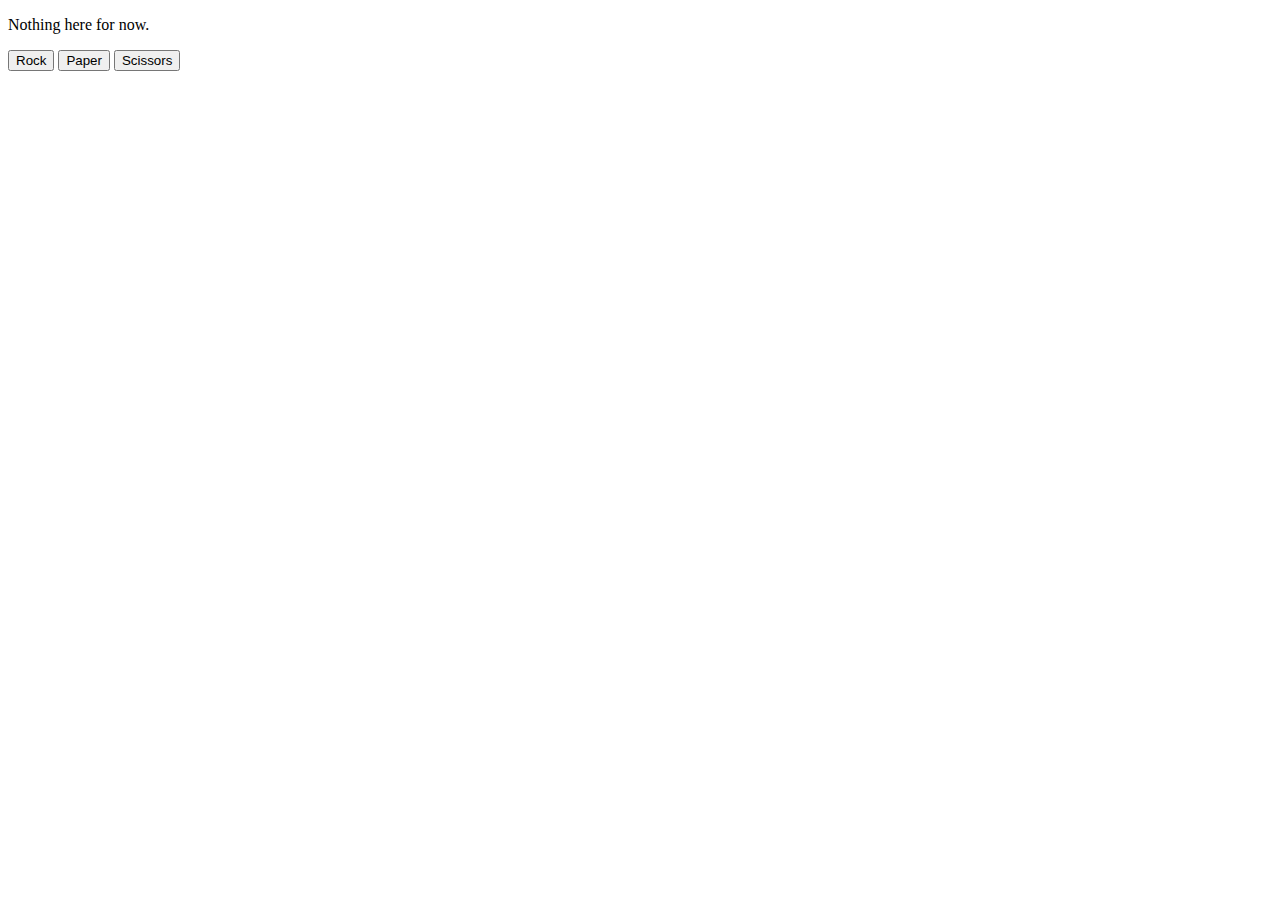
<file: index.html>
<!DOCTYPE html>
<html lang="en">
    <head>
        <meta charset = "UTF-8">
        <!-- <link rel="stylesheet" href="./style.css"> -->
        <script src="./javascript.js"></script>
        <title>Rock Paper Scissors</title>
    </head>

    <body>
        <p>Nothing here for now.</p>

        <button id="btn1">Rock</button>
        <button id="btn2">Paper</button>
        <button id="btn3">Scissors</button>

    </body>
</html>
</file>
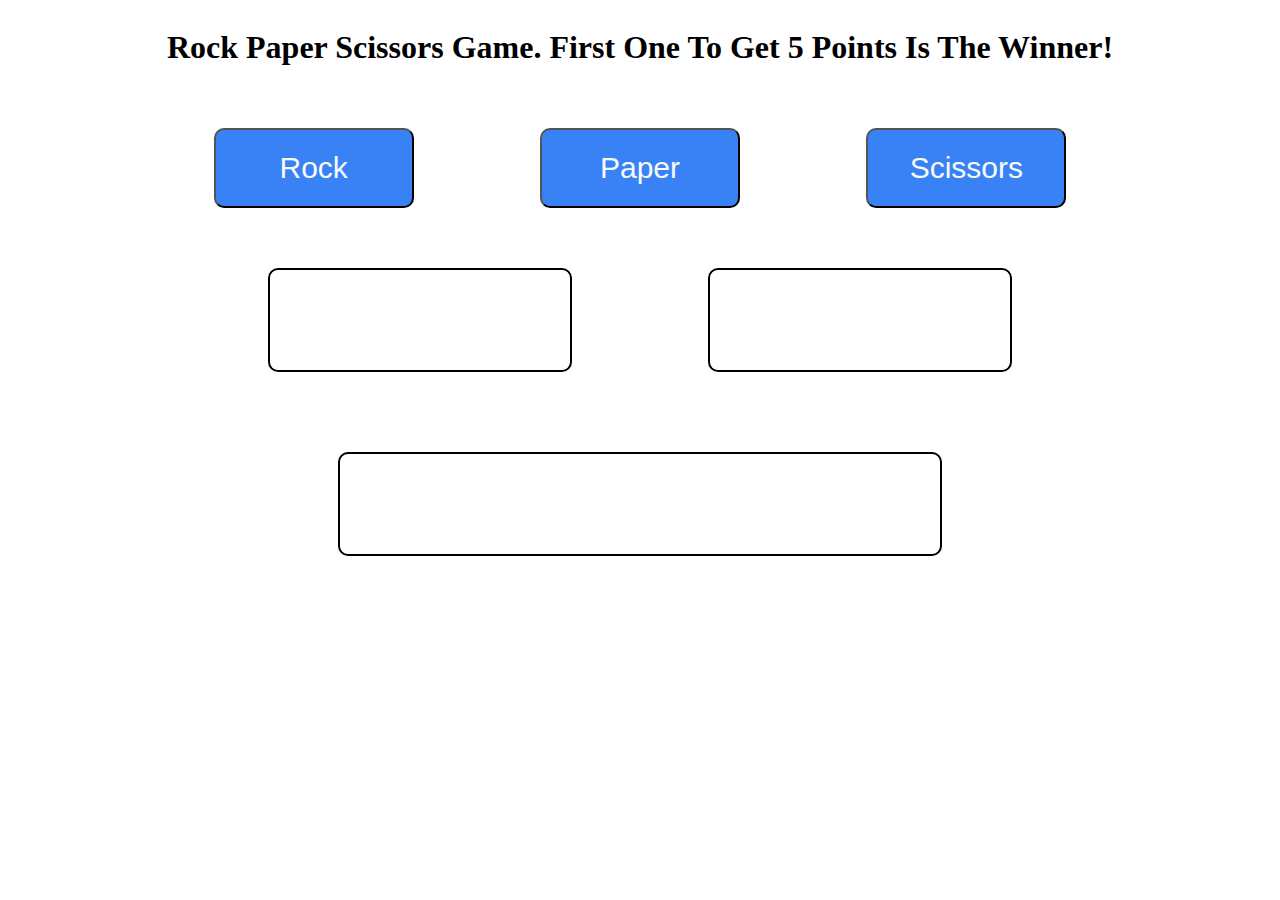
<file: index-2.html>
<!DOCTYPE html>
<html lang="en">
    <head>
        <meta charset = "UTF-8">
        <link rel="stylesheet" href="./style.css">
        <script src="./javascript-2.js" defer></script>
        <title>Rock Paper Scissors</title>
    </head>

    <body>
    <div id = "container">

        <h1>Rock Paper Scissors Game. First One To Get 5 Points Is The Winner!</h1>

        <div class = "button">
            <button id="rock">Rock</button>
            <button id="paper">Paper</button>
            <button id="scissors">Scissors</button>
        </div>

        <div class = 'choices'>
            <div class="player-card">
                <div class="player-choice">
                </div>
            </div>
            <div class="computer-card">
                <div class="computer-choice">
                </div>
            </div>
        </div>

        <div class="round">
            <div class="single-round">
            </div>
        </div>

        <div class="winner">
        </div>

    </div>

    </body>
</html>
</file>
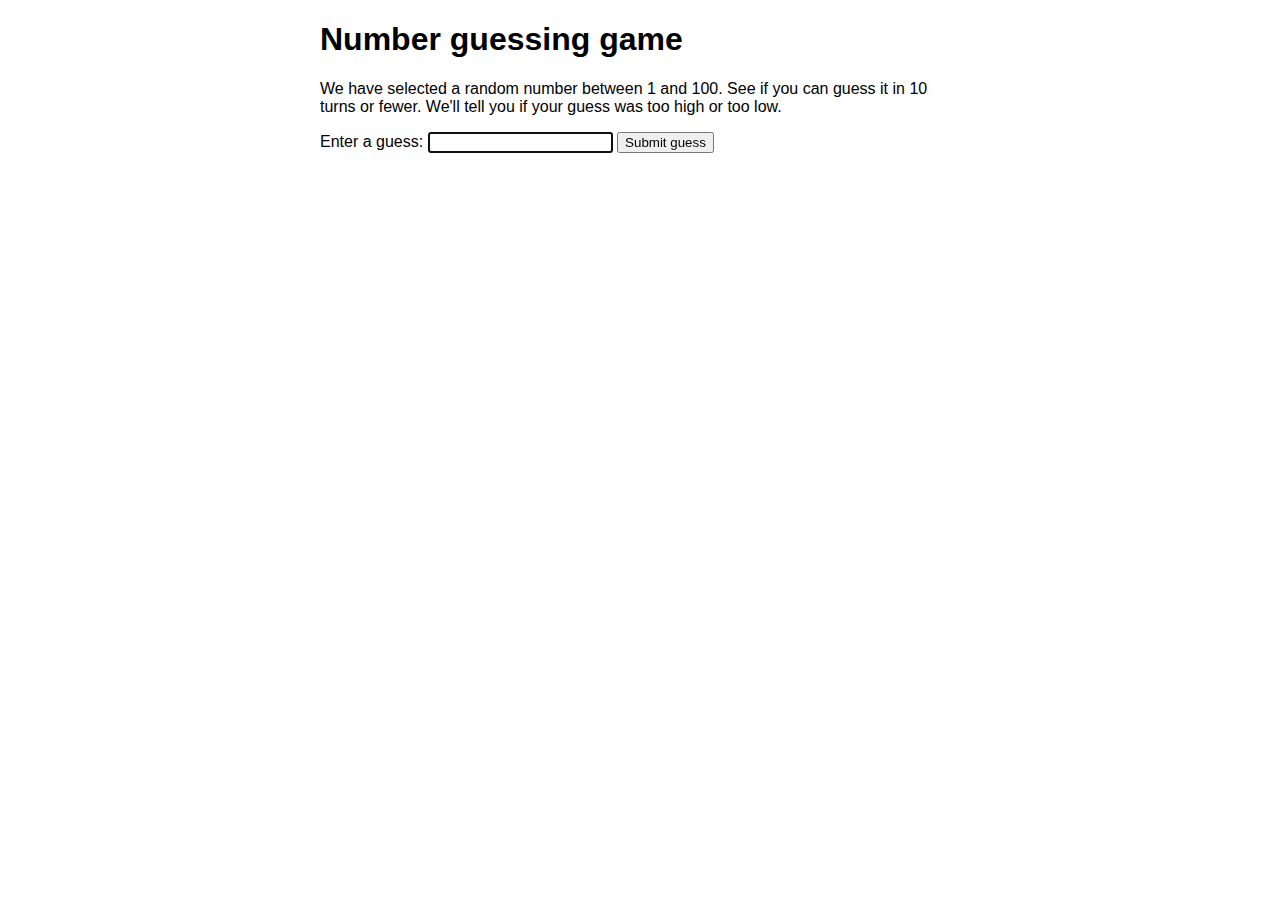
<file: understanding-errors.html>
<!DOCTYPE html>
<html>
  <head>
    <meta charset="utf-8">

    <title>Number guessing game</title>

    <style>
      html {
        font-family: sans-serif;
      }

      body {
        width: 50%;
        max-width: 800px;
        min-width: 480px;
        margin: 0 auto;
      }

      .lastResult {
        color: white;
        padding: 3px;
      }
    </style>
  </head>

  <body>
    <h1>Number guessing game</h1>

    <p>We have selected a random number between 1 and 100. See if you can guess it in 10 turns or fewer. We'll tell you if your guess was too high or too low.</p>

    <div class="form">
      <label for="guessField">Enter a guess: </label>
      <input type="text" id="guessField" class="guessField">
      <input type="submit" value="Submit guess" class="guessSubmit">
    </div>

    <div class="resultParas">
      <p class="guesses"></p>
      <p class="lastResult"></p>
      <p class="lowOrHi"></p>
    </div>

    <script>

    // Your JavaScript goes here. this hw is done. update the commit comment in github
    // Generate a random number between 1 and 100

    // Record the turn number the player is on. Start it on 1

    // Provide the player with a way to guess what the number is

    // Once a guess has been submitted first record it somewhere so the user can see their previous guesses

    // Next, check whether it is the correct number

    /* If it is correct: 
    Display congratulations message
    Stop the player from being able to enter more guesses (this would mess the game up)
    Display control allowing the player to restart the game */

    /* If it is incorrect and the player has turns left:
    Tell the player they are wrong and whether their guess was too high or too low
    Allow them to enter another guess
    Increment the turn number by 1 */

    /* If it is wrong and the player has no turns left:
    Tell the player it is game over
    Stop the player from being able to enter more guesses (this would mess the game up)
    Display control allowing the player to restart the game */


    // Once the game restarts, make sure the game logic and UI are completely reset, then go back to step 1

    // variables to store our data

    let randomNumber = Math.floor(Math.random() * 100) + 1;

    /* constants to store references to parts of our user interface. The text inside some of these elements 
    might change, but each constant always references the same HTML element that it was initialized with */

    const guesses = document.querySelector('.guesses'); // these 3 constants reference the results paragraphs in the div
    const lastResult = document.querySelector('.lastResult'); // will insert values into the p's
    const lowOrHi = document.querySelector('.lowOrHi');

    // these 2 const's references the form text input and submit button
    const guessSubmit = document.querySelector('.guessSubmit'); 
    const guessField = document.querySelector('.guessField'); // const guessField stores a reference to the text input form field in the html.
     
    // querySelector() is a method of the document object. querySelector() method takes one piece of info - a CSS selector
    // that selects the element you want a reference to. b/c guessField now contains a reference to an <input> element, 
    // it now has access to a bunch of properies and methods. one method available is focus. 
    // Variables that don't contain references to form elements won't have focus() available to them. 
    // For ex, the guesses constant contains a reference to a <p> element, and the guessCount variable contains a number.

    let guessCount = 1; // keeps track of the player's guesses
    let resetButton; // doesn't exist yet but will later on
    guessField.focus(); // puts the cursor in the text field 

    function checkGuess() {
        const userGuess = Number(guessField.value); // the current value inside the text field. Number() ensures it's a number
        if (guessCount === 1) { // if first guess, then make the guesses paragraph's text content equal to Previous guesses:
            guesses.textContent = 'Previous guesses: ';
        }
        guesses.textContent += userGuess + ' '; // appends userGuess to end of the guesses paragraph

        if (userGuess === randomNumber) { // if guess is correct, show message, clear contents and call the setGameOver()
            lastResult.textContent = 'Congratulations! You got it right!';
            lastResult.style.backgroundColor = 'green';
            lowOrHi.textContent = '';
            setGameOver();
        }   else if (guessCount === 10) { // if it's the last turn, show message, clear contents and call the setGameOver() 
            lastResult.textContent = '!!!GAME OVER!!!';
            lowOrHi.textContent = '';
            setGameOver();
        }   else {
            lastResult.textContent = 'Wrong!';  // when the two previous tests are false, show message
            lastResult.style.backgroundColor = 'red';
        }       if (userGuess < randomNumber) { // test if the guess is lower/higher than the answer, show message
                lowOrHi.textContent = 'Last guess was too low!';
                } else if (userGuess > randomNumber) {
                    lowOrHi.textContent = 'Last guess was too high!';
                }
        
        // the next 3 lines get us ready for the next guess to be submitted
        guessCount++; // increase the guess count by 1 and add it to the count
        guessField.value = ''; // clear the text field
        guessField.focus(); // focus the text field for the next guess
        
    }

    guessSubmit.addEventListener('click', checkGuess); // event listener to the button. click is the type of event and
    // checkGuess() is what we want to run. no () needed after checkGuess.

    function setGameOver() {
      guessField.disabled = true; // disables the text input
      guessSubmit.disabled = true; // disables the button
      resetButton = document.createElement('button'); // generate new button
      resetButton.textContent = 'Start new game'; // button label
      document.body.append(resetButton); // add to bottom of existing html
      resetButton.addEventListener('click', resetGame); // event listener. click is the type of event. calls the resetGame()
    }

    function resetGame() {  // resets the game to start again
      guessCount = 1; // count is back to 1

      const resetParas = document.querySelectorAll('.resultParas p'); // all the p's inside div class resultParas
      for (const resetPara of resetParas) { // loop through the p's and set the text to empty
        resetPara.textContent = ''; // for (const resetPara of resetParas), notice resetPara and the plural form 
        // are in the "for (__ of __)". it goes through each resetPara however many times there are
      }

      resetButton.parentNode.removeChild(resetButton); // removes the reset button

      guessField.disabled = false; // enables the form elements
      guessSubmit.disabled = false;
      guessField.value = ''; // empties and focuses the text field
      guessField.focus();

      lastResult.style.backgroundColor = 'white'; // removes the background color 
      randomNumber = Math.floor(Math.random() * 100) + 1; // a new random number
    }

    </script>
  </body>
</html>
</file>
<file: style.css>
#container {  /* the entire thing is in flex column format but each individual section is in flex row format */
    display: flex;
    flex-direction: column;
    flex: 1 1 auto;
}

h1 {
    display: flex;
    justify-content: space-around;
    align-items: center;
}

.button {
    display: flex;
    gap: 35px;
    justify-content: space-around;
    align-items: center;
    padding: 40px 160px 40px 160px;
}

button {
    background-color: #3882F6;
    color: #F9FAF8;
    font-size: 30px;
    width: 200px;
    height: 80px;
    border-radius: 10px;
}

.choices {
    display: flex;
    gap: 35px;
    justify-content: space-evenly;
    /* justify-content: space-around; */
    align-items: center;
    padding: 20px 160px 20px 160px;
}

.player-card {  
    display: flex;
    flex-direction: column; /* the player and computer section is put in a column so the selection and score are always on top of
    each other */
    gap: 20px;
    text-align: center;
}

.computer-card {
    display: flex;
    flex-direction: column; /* the player and computer section is put in a column so the selection and score are always on top of
    each other */
    gap: 20px;
    text-align: center;
}

.player-choice {
    border: 2px solid black;
    font-size: 20px;
    text-align: center;
    padding: 40px 0px 0px 0px;
    width: 300px;
    height: 60px;
    border-radius: 10px; 
}

.player-score {
    font-size: 20px;
}

.computer-choice {
    border: 2px solid black;
    font-size: 20px;
    text-align: center;
    padding: 40px 0px 0px 0px;
    width: 300px;
    height: 60px;
    border-radius: 10px;
}

.computer-score {
    font-size: 20px;
}

.round {
    display: flex;
    gap: 35px;
    justify-content: space-evenly;
    align-items: center;
    padding: 40px 160px 20px 160px;
}

.single-round {
    border: 2px solid black;
    font-size: 20px;
    text-align: center;
    padding: 40px 0px 0px 0px;
    width: 600px;
    height: 60px;
    border-radius: 10px;
}

.winner {
    display: flex;
    gap: 15px;
    justify-content: space-evenly;
    align-items: center;
    padding: 40px 160px 20px 160px;
}

.win-message {
        border: 2px solid black;
        font-size: 20px;
        text-align: center;
        padding: 40px 0px 0px 0px;
        width: 600px;
        height: 60px;
        border-radius: 10px;
}
</file>
